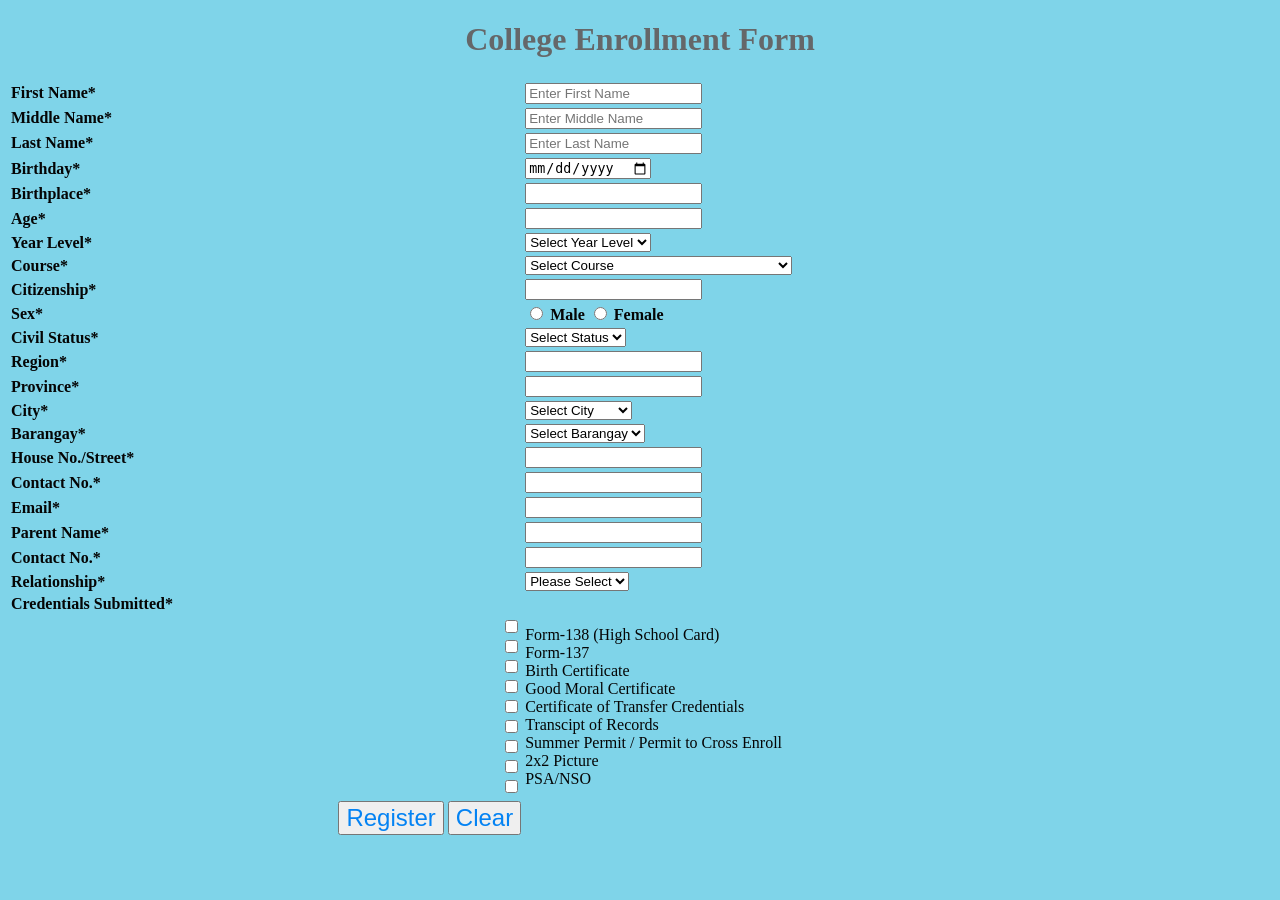
<file: index/index.html>
<!DOCTYPE html>
<html lang="en">
<head>
    <meta charset="UTF-8">
    <meta name="viewport" content="width=device-width, initial-scale=1.0">
    <title>College Enrollment Form</title>
</head>
<body style="color: rgb(5, 5, 5); background-color: rgb(127, 212, 233);" align="cnter">
    <h1 style="text-align: center; color: rgb(101, 103, 105); font-family: 'Times New Roman', Times, serif;" >College Enrollment Form</h1>
    <form action="registered.html" method="get">
    <table border="0" width="100%" style="text-align:left;">
     <tr> 
         <th><label for="firstname">First Name*</label> </th> 
        <th><input type="text" name="" id="fullname" placeholder="Enter First Name" required>
        </th>
    </tr>
     <tr>
         <th> <label for="middlename">Middle Name*</label> </th>
         <th> <input type="text" name="" id="middlename" placeholder="Enter Middle Name" required> </th>
     </tr>
     <tr>
         <th> <label for="lastname">Last Name*</label></th>
         <th><input type="text" name="" id="lastname" placeholder="Enter Last Name" required> </th>
     </tr>
     <tr>
         <th> <label for="birthday">Birthday*</label></th>
         <th><input type="date" ></th>
     </tr>
     <tr>
         <th> <label for="birtplace">Birthplace*</label> </th>
         <th><input type="text"></th>
     </tr>
       <tr>
         <th> <label for="age">Age*</label> </th>
         <th><input type="text"></th>
     </tr>
     <tr>
         <th> <label for="year">Year Level*</label> </th>
         <th>
            <select name="year" id="year" required>
                <option value="" disabled selected>Select Year Level</option>
                <option value="1stYear">1st Year</option>
                <option value="2ndYear">2nd Year</option>
                <option value="3rdYear">3rd Year</option>
                <option value="4thYear">4th Year</option>
            </select>
         </th>
     </tr>
     <tr>
         <th> <label for="course">Course*</label> </th>
         <th>
            <select name="course" id="course" required>
                <option value="" disabled selected>Select Course</option>
                <option value="act">ACT (Associate in Computer Technology)</option>
                <option value="bsoa">BSOA (Business Office Administration)</option>
                <option value="entrep">ENTREP (Entrepreneurship)</option>
                <option value="hm">HM (Hospitality Management)</option>
                <option value="ct">CT (Computer Technology)</option>
            </select> 
         </th>
         </tr>
     <tr>
         <th><label for="citizenship">Citizenship*</label> </th>
         <th><input type="text"></th>
     </tr>
     <tr>
         <th> <label for="gender">Sex*</label> </th>
         
         <th><input type="radio" name="sex" id="male">
         <label for="male">Male</label>
         <input type="radio" name="sex" id="Female">
         <label for="female">Female</label></th>
     </tr>

      <tr>
         <th> <label for="status">Civil Status*</label> </th>
         <th>
             <select name="status" id="status" required>
                <option value="" disabled selected>Select Status</option>
                <option value="">Single</option>
                <option value="">Married</option>
                <option value="">Widowed</option>
                <option value="">Seperated</option>
                <option value="">Divorced</option>
             </select>
        </th>
     </tr>
      <tr>
         <th> <label for="">Region*</label> </th>
         <th><input type="text"></th>
     </tr>
      <tr>
         <th> <label for="">Province*</label> </th>
         <th> <input type="text"> </th>
     </tr>
      <tr>
         <th> <label for="">City*</label> </th>
         <th>
            <select name="city" id="city" required>
                <option value="" disabled selected>Select City</option>
                <option value="ac">Angeles</option>
                <option value="sf"> San Fernando</option>
                <option value="mab">Mabalacat</option>
            </select>
         </th>
     </tr>
     <tr>
         <th> <label for="">Barangay*</label> </th>
         <th>
            <select name="brgy" id="brgy" required>
                <option value="" disasbled selected>Select Barangay</option>
                <option value="Camachiles">Camachiles</option>
                <option value="Dau">Dau</option>
                <option value="Dapdap">Dapdap</option>
                <option value="Lakandula">Lakandula</option>
                <option value="Duquit">Duquit</option>
                <option value="Atlu-Bola">Atlu-Bola</option>
                <option value="Mabiga">Mabiga</option>
                <option value="San Joaquin">San Joaquin</option>
            </select>
         </th>
     </tr>
     <tr>
         <th> <label for="">House No./Street*</label> </th>
         <th><input type="text"></th>
     </tr>
     <tr>
         <th> <label for="">Contact No.*</label> </th>
         <th><input type="text"></th>
     </tr>
     <tr>
         <th> <label for="email">Email*</label> </th>
         <th><input type="email" name="" id="email"required></th>
     </tr>
     <tr>
        <th> <label for="">Parent Name*</label> </th>
        <th><input type="text"></th>
     </tr>
     <tr>
         <th> <label for="">Contact No.*</label></th>
         <th><input type="text"></th>
     </tr>
     <tr>
         <th> <label for="">Relationship*</label> </th>
         <th>
            <select name="Relationship" id="relation" required>
                <option value="" disabled selected>Please Select</option>
                <option value="mom">Mother</option>
                <option value="dad"> Father</option>
                <option value="sibs">Sibling</option>
                <option value="spouse">Spouse</option>
            </select>
         </th>
     </tr>
     <tr>
        <th><label for="">Credentials Submitted*</label></th>
     </tr>
     <tr>
        <td style="text-align:right;">
         <input type="checkbox" name="f138" id=""> <br>
         <input type="checkbox" name="f137" id=""><br>
         <input type="checkbox" name="bcirth" id=""> <br>
         <input type="checkbox" name="gmrc" id=""> <br>
         <input type="checkbox" name="transfer" id=""> <br>
         <input type="checkbox" name="tor" id=""> <br>
         <input type="checkbox" name="permit" id=""> <br>
         <input type="checkbox" name="picture" id=""><br>
         <input type="checkbox" name="psa" id=""> <br>
        </td>
        <td style="text-align:left;">
         <label for="f138"> Form-138 (High School Card) </label><br>
         <label for="f137"> Form-137</label><br>
         <label for="bcirth">Birth Certificate</label><br>
         <label for="gmrc">Good Moral Certificate </label><br>
         <label for="transfer">Certificate of Transfer Credentials</label><br>
         <label for="tor">Transcipt of Records</label><br>
         <label for="permit">Summer Permit / Permit to Cross Enroll</label><br>
         <label for="pics"> 2x2 Picture</label><br>
         <label for="psa">PSA/NSO</label><br>

        </td>
     </tr>  
     <tr>
        <td style="text-align: right;">
            <input type="submit" value="Register" style= "color: rgb(101, 103, 105); color: rgb(4, 131, 243); font-size: 150%;">
            <input type="reset" value="Clear" style= "color: rgb(101, 103, 105); color: rgb(4, 131, 243); font-size: 150%;">

        </td>
     </tr>
   
    </table>  
    </form>
</body>
</html>
</file>
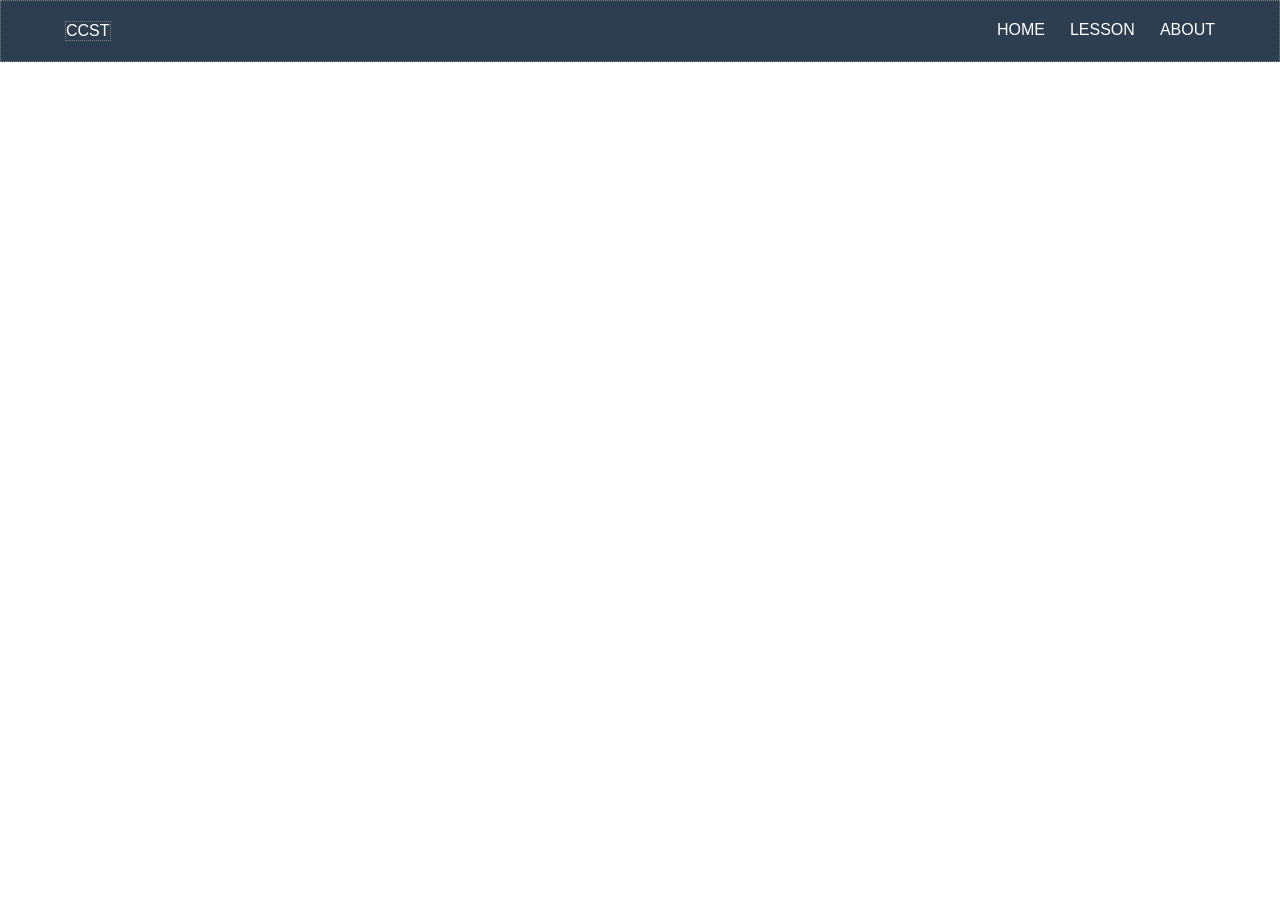
<file: index/display.html>
<!DOCTYPE html>
<html lang="en">
<head>
    <meta charset="UTF-8">
    <meta name="viewport" content="width=device-width, initial-scale=1.0">
    <title>Document</title>
    <link rel="stylesheet" href="css/style.css">
</head>
<body>
    <nav class="navbar">
        <div class="logo">CCST</div>
        <div class="nav-links">
            <a href="">HOME</a>
            <a href="">LESSON</a>
            <a href="">ABOUT</a>
        </div>
    </nav>
</body>
</html>
</file>
<file: index/css/style.css>
*{
    margin: 0;
    padding: 0;
    box-sizing: border-box;
    font-family: Arial, Helvetica, sans-serif;
}
.logo{
    border: 1px dotted gray;
}

.navbar{
    border: 1px dotted gray;
    background-color: #2c3e50;
    color: #ffffff;
    padding: 20px 5%;
    display: flex;
    justify-content: space-between;
}
.nav-links{
    /*border: 1px dotted gray;*/
    display: flex;
    gap: 25px;
}
.nav-links a{
    color: white;
    text-decoration: none;
    transition: color 0.5s ease-in-out;
}
.nav-links:hover{
    color: aqua;
}
</file>
